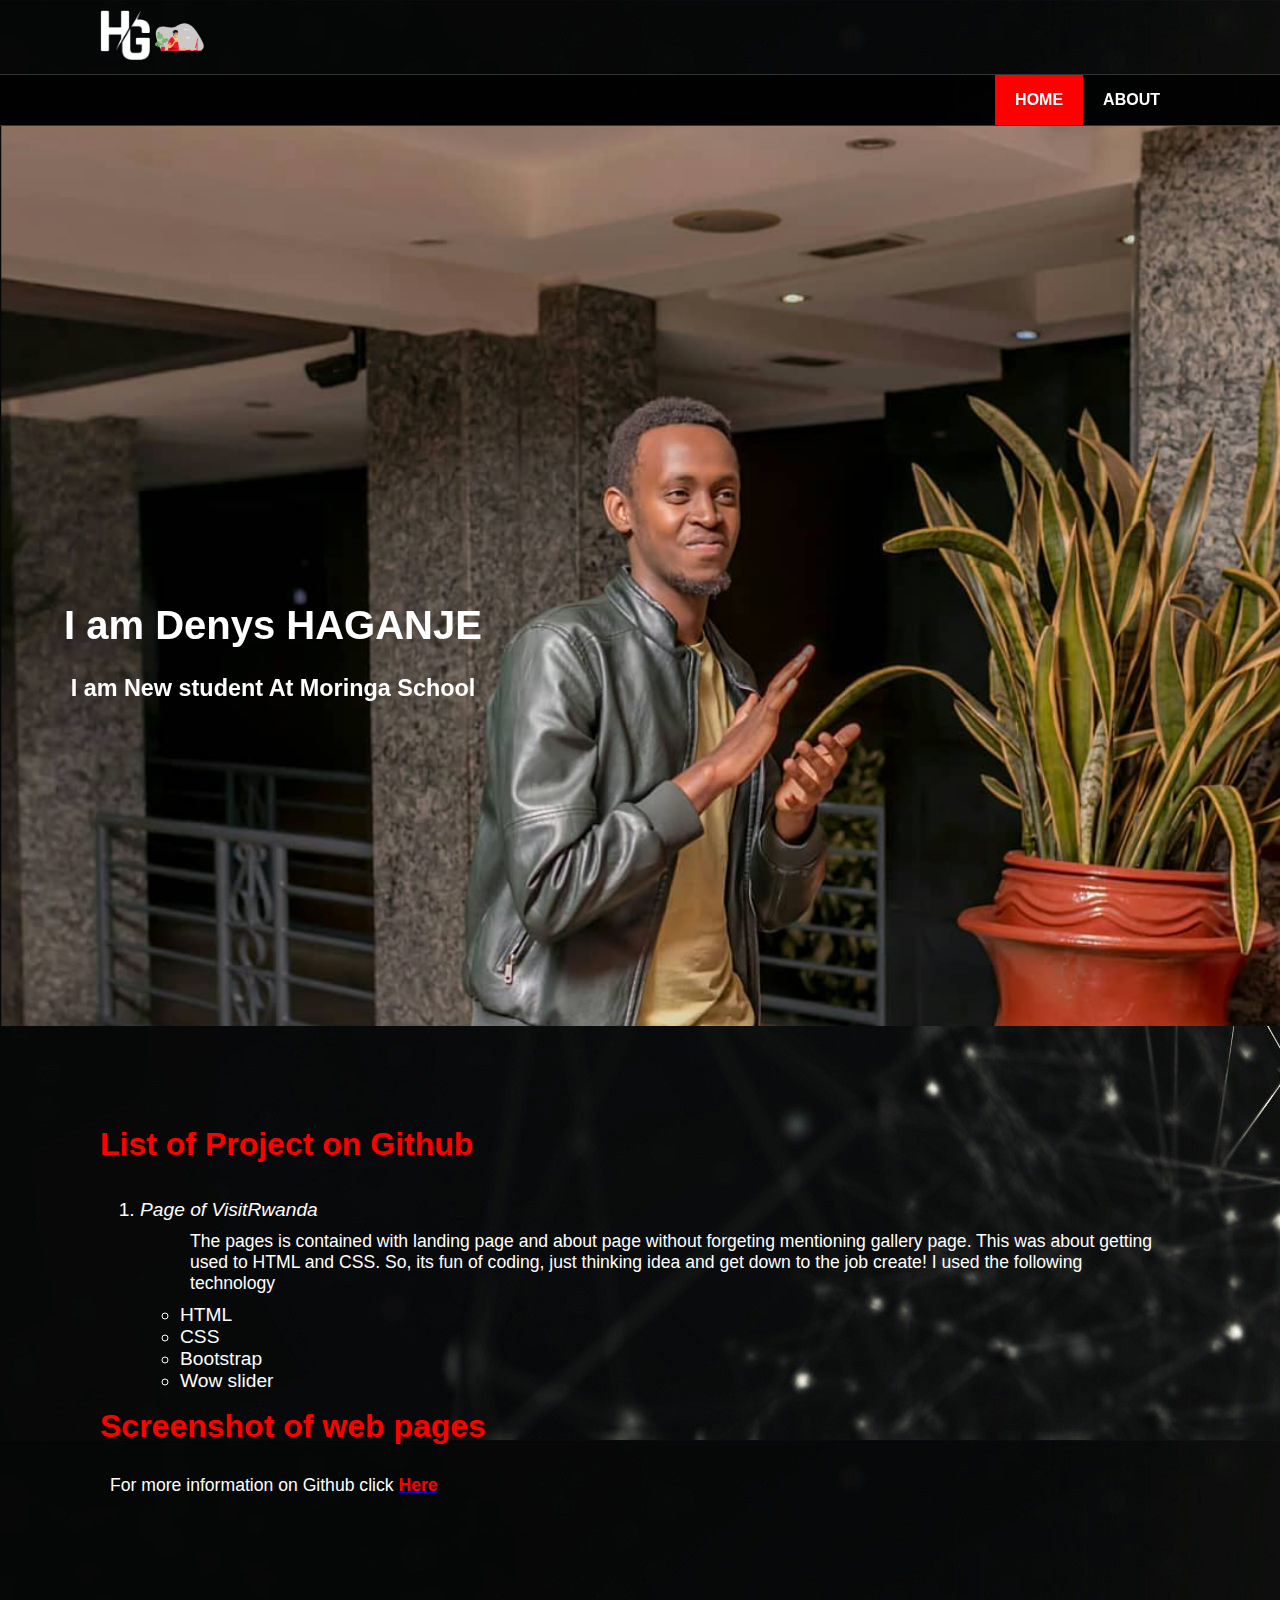
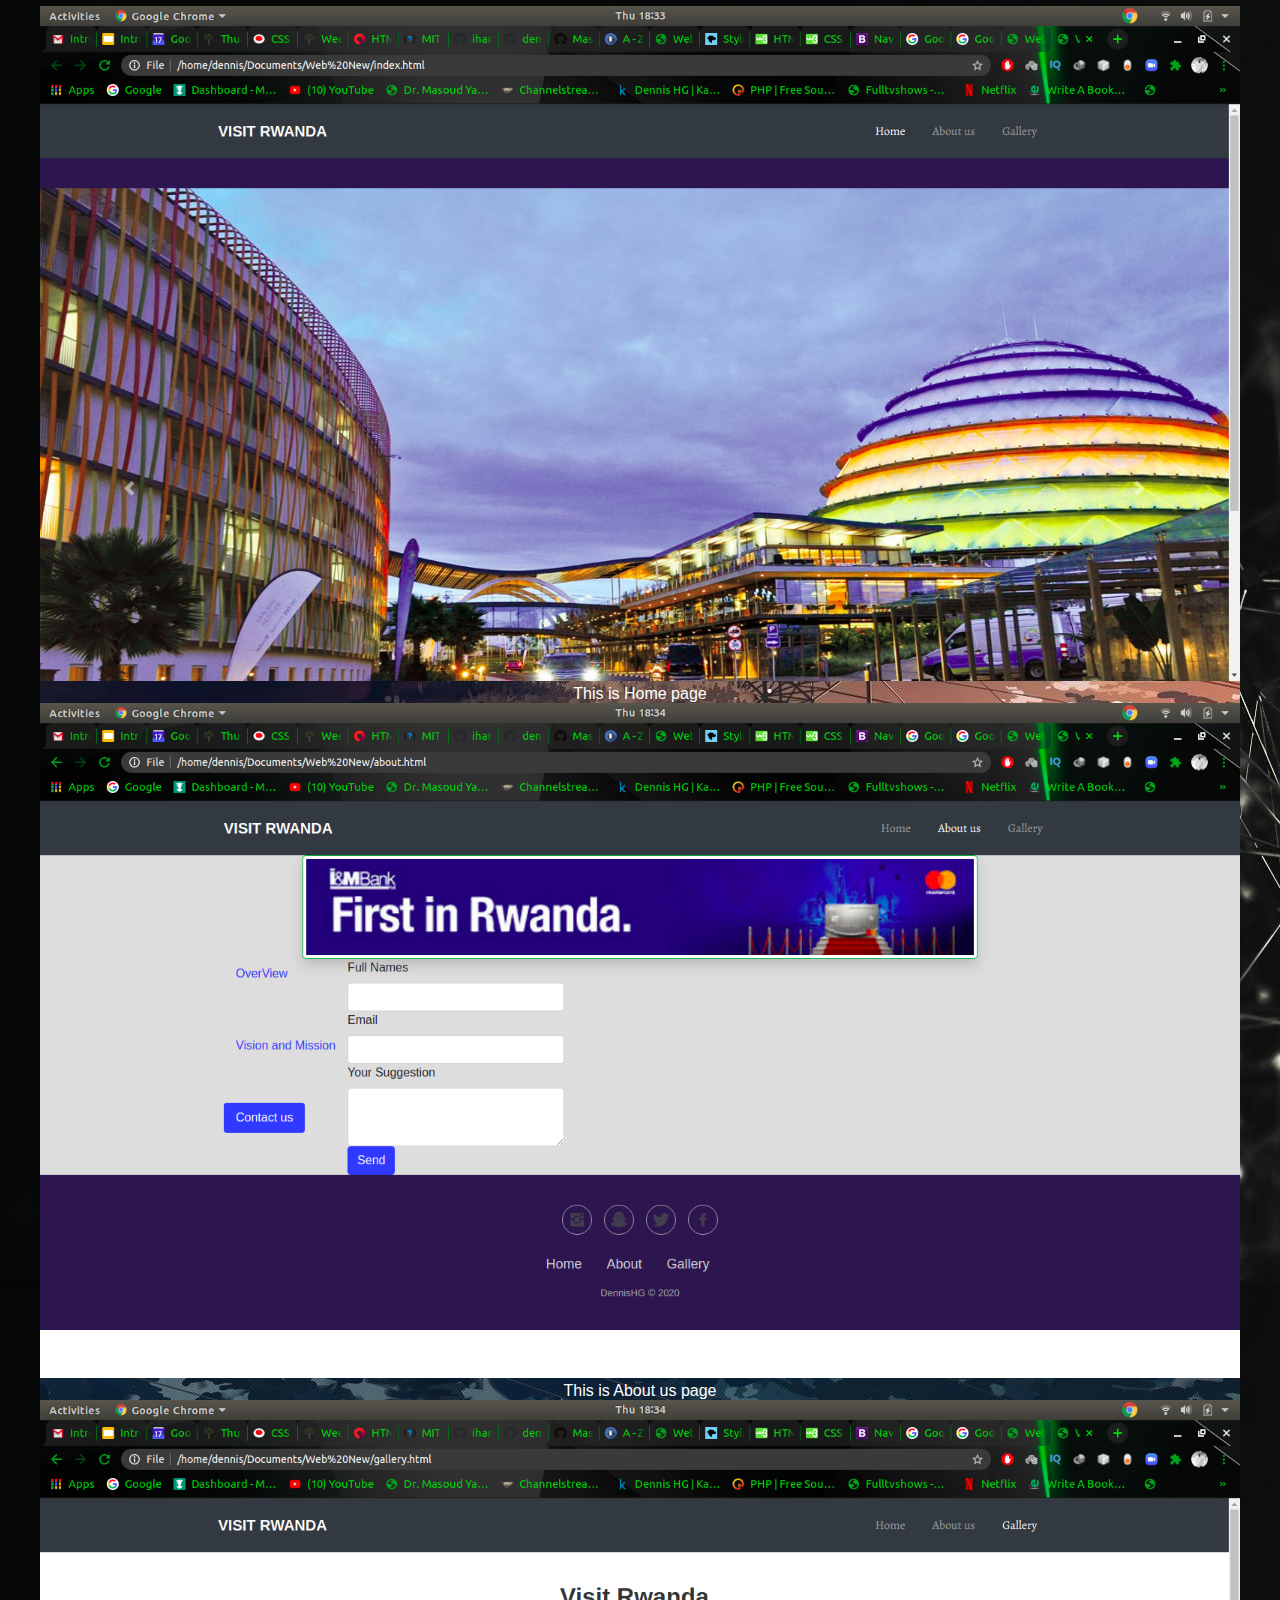
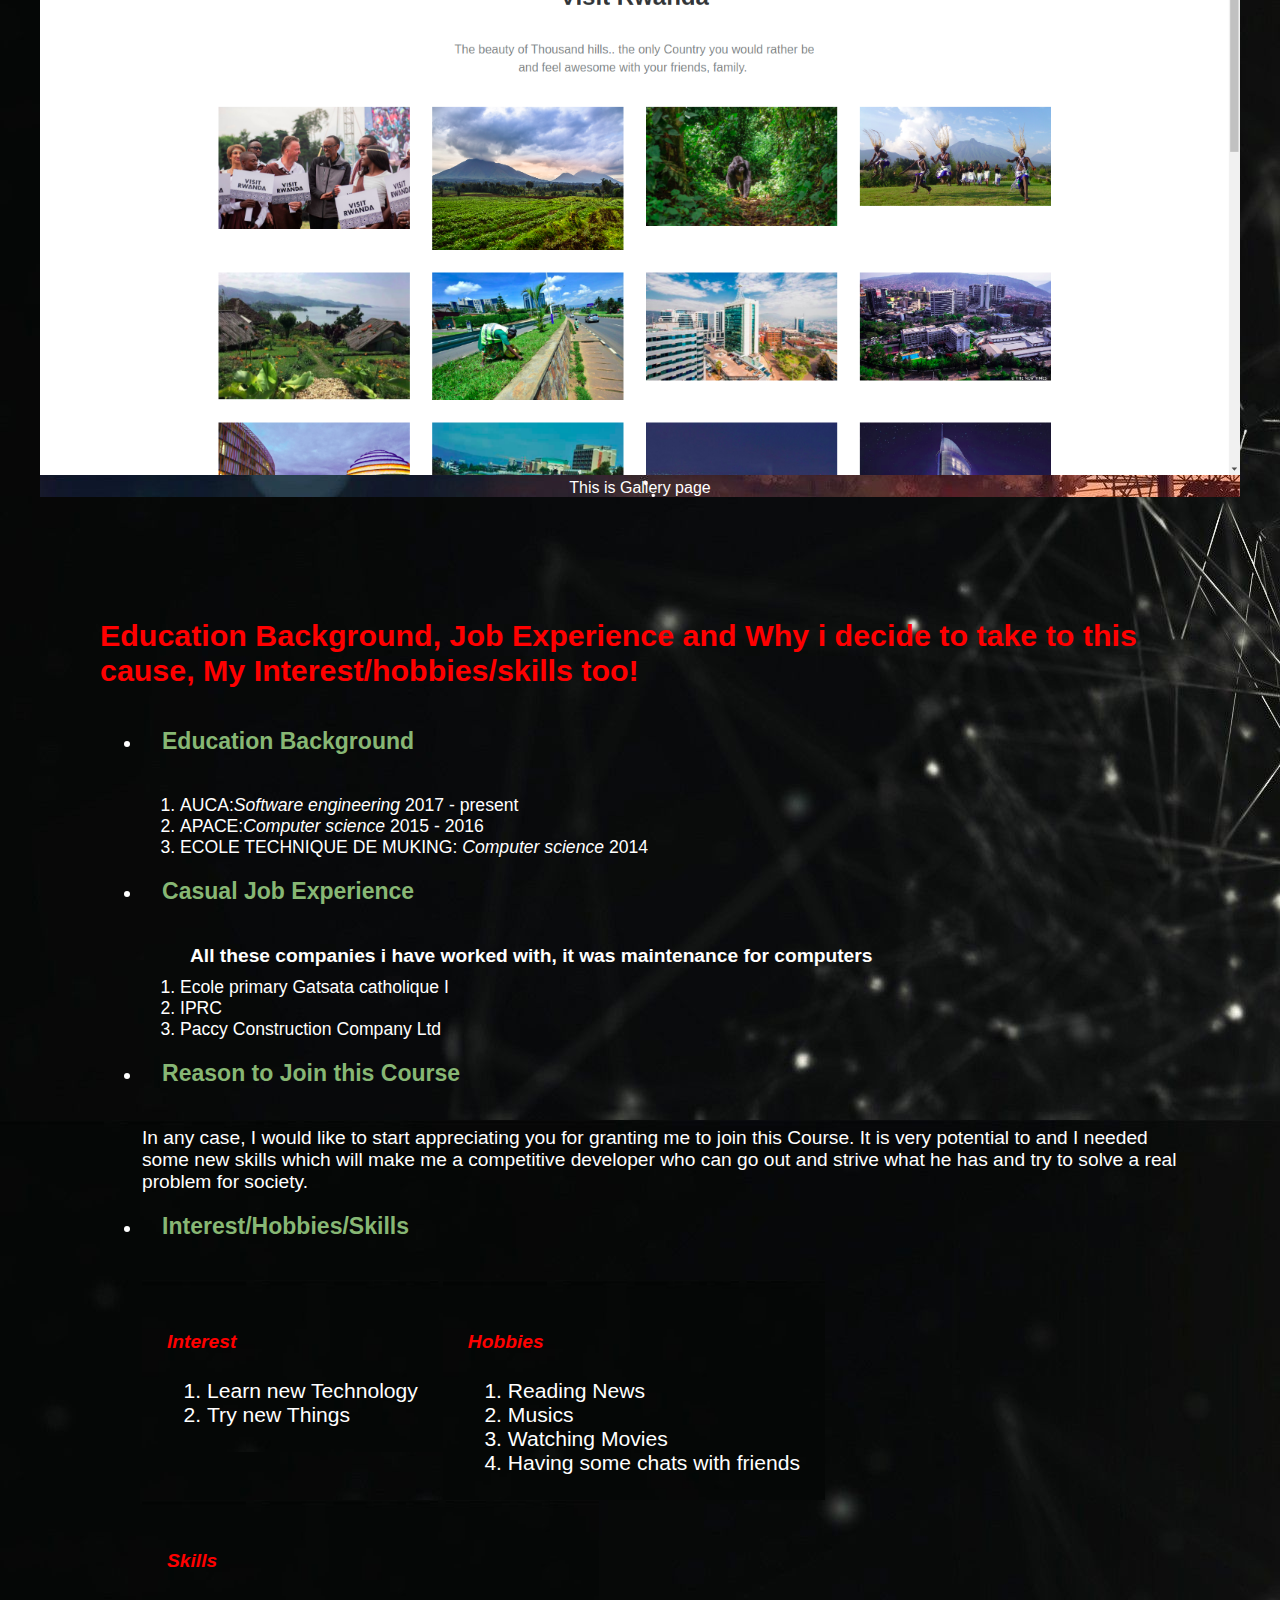
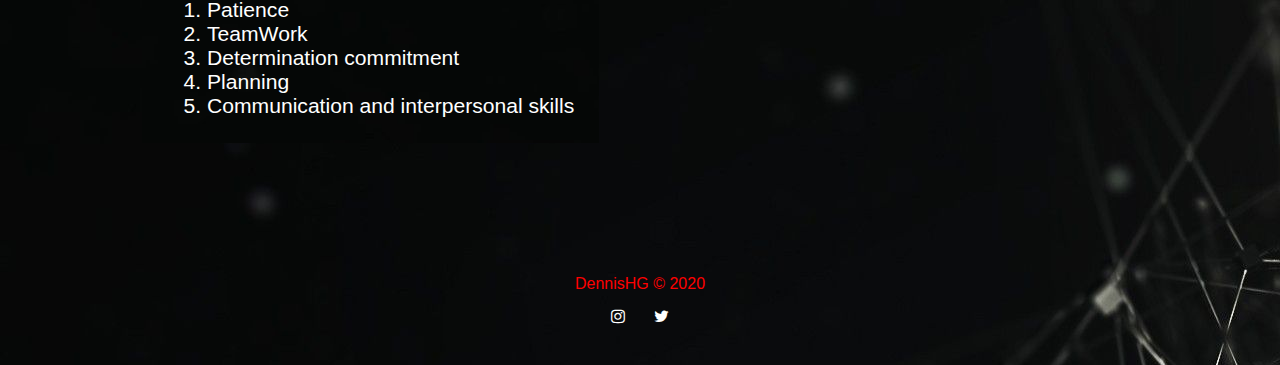
<file: index.html>
<!DOCTYPE html>
<html lang="en">

<head>
    <meta charset="UTF-8" />
    <meta name="viewport" content="width=device-width, initial-scale=1.0" />
    <link href="css/style.css" rel="stylesheet" type="text/css" media="all" />
    <link rel="stylesheet" href="https://cdnjs.cloudflare.com/ajax/libs/font-awesome/4.7.0/css/font-awesome.min.css">
    <title>Web Application</title>
</head>

<body>
    <header>
        <img src="images/hglogo.jpg" />
        <img src="images/giphy.gif" width="50px" />
    </header>

    <nav>
        <ul>
            <li><a href="index.html" class="active">Home</a></li>
            <li><a href="#middle">About</a></li>
        </ul>
    </nav>
    <section class="one">
        <div class="my-name">
            <h1>I am Denys HAGANJE</h1>
            <h3>I am New student At Moringa School</h3>
        </div>

    </section>
    <section class="two">
        <h2>List of Project on Github</h2>
        <ol>
            <li><em>Page of VisitRwanda</em></li>
            <ul>
                <p>The pages is contained with landing page and about page without forgeting mentioning gallery page. This was about getting used to HTML and CSS. So, its fun of coding, just thinking idea and get down to the job create! I used the following
                    technology
                </p>
                <li>HTML</li>
                <li>CSS</li>
                <li>Bootstrap</li>
                <li>Wow slider</li>
            </ul>
        </ol>
        <h2 class="text-center">Screenshot of web pages</h2>
        <p class="text-center">For more information on Github click
            <a href="https://github.com/dennishg32/SampleVistRwanda"> <span style="color:#f00; font-weight: bold; text-decoration: none;">Here</span></a>
        </p>

    </section>
    <div class="container">
        <div class="gallery">
            <img src="images/homepage.png">
            <div class="cmt">This is Home page</div>
        </div>

        <div class="gallery">
            <img src="images/about.png">
            <div class="cmt">This is About us page</div>
        </div>

        <div class="gallery">
            <img src="images/gallery.png">
            <div class="cmt">This is Gallery page</div>
        </div>
    </div>
    <h1 id="middle"></h1>
    <section class="three">

        <h1>Education Background, Job Experience and Why i decide to take to this cause, My Interest/hobbies/skills too!</h1>
        <ul>
            <li>
                <h2>Education Background</h2>
            </li>
            <ol>
                <li>AUCA:<em>Software engineering</em> 2017 - present</li>

                <li>APACE:<em>Computer science </em> 2015 - 2016</li>
                <li>ECOLE TECHNIQUE DE MUKING: <em>Computer science</em> 2014</li>
            </ol>
            <li>
                <h2>Casual Job Experience</h2>
            </li>
            <ol>
                <h6>
                    <strong>All these companies i have worked with, it was maintenance for
            computers</strong></h6>
                </h6>
                <li>Ecole primary Gatsata catholique I</li>
                <li>IPRC</li>
                <li>Paccy Construction Company Ltd</li>
            </ol>
            <li>
                <h2>Reason to Join this Course</h2>
                <p>In any case, I would like to start appreciating you for granting me to join this Course. It is very potential to and I needed some new skills which will make me a competitive developer who can go out and strive what he has and try to solve
                    a real problem for society.</p>
            </li>
            <li>
                <h2>Interest/Hobbies/Skills</h2>
                <div class="row">
                    <div class="column">
                        <span style="color:#f00; font-weight: bold;"><h4><em>Interest</em></h4></span>
                        <ol>
                            <li>Learn new Technology</li>
                            <li>Try new Things</li>
                        </ol>
                    </div>


                    <div class="column">
                        <span style="color:#f00; font-weight: bold;"><h4><em>Hobbies</em> </h4></span>
                        <ol>
                            <li>Reading News</li>
                            <li>Musics</li>
                            <li>Watching Movies</li>
                            <li>Having some chats with friends </li>
                        </ol>
                    </div>
                    <div class="column">
                        <span style="color:#f00; font-weight: bold;"><h4><em>Skills</em></h4></span>
                        <ol>
                            <li>Patience</li>
                            <li>TeamWork</li>
                            <li>Determination commitment</li>
                            <li>Planning</li>
                            <li>Communication and interpersonal skills</li>
                        </ol>
                    </div>
                </div>
            </li>
        </ul>
    </section>
    <section class="ftr">
        <footer>
            <p class="copyright">DennisHG © 2020<br>
                <a href="instagram.com/dennis_250" class="fa fa-instagram"></a>
                <a href="twitter.com/DennisHG_" class="fa fa-twitter"></a>
            </p>
        </footer>
    </section>
</body>

</html>
</file>
<file: css/style.css>
html,
body {
    margin: 0;
    font-family: Arial, Helvetica, sans-serif;
    padding: 0;
    background: url(../images/spider.jpg);
    scroll-behavior: smooth;
}

header {
    box-sizing: border-box;
    padding: 10px 100px;
}

img {
    height: 50px;
}

section {
    height: 10vh;
    width: 100%;
}

section.one {
    height: 100vh;
    background: url(../images/happyme.png);
    background-size: cover;
}

section.two {
    padding: 100px;
    height: auto;
    box-sizing: border-box;
}

section.two h2 {
    color: #f00;
    margin: 0;
    padding: 0 0 20px;
    font-size: 2em;
}

section.two p {
    font-size: 1.1em;
    color: white;
    padding: 0;
    margin: 10px;
}

section.two ul li {
    font-size: 1.2em;
    color: #f00;
    padding: 0;
    margin: 0;
}

section.two ol li {
    font-size: 1.2em;
    color: white;
    padding: 0;
    margin: 0;
}

.my-name {
    text-align: center;
    position: relative;
    top: 50%;
    float: left;
    left: 5%;
    color: white;
    font-size: 20px;
}

section.three {
    padding: 100px;
    height: auto;
    box-sizing: border-box;
}

section.three h2 {
    color: #87B774;
    margin: 20px;
    padding: 0 0 20px;
    font-size: 1.2em;
}

section.three h6 {
    color: white;
    font-size: 1.2em;
    margin: 10px;
    padding: 0;
}

section.three p {
    font-size: 1em;
    color: white;
    padding: 0;
    margin: 0;
}

section.three ul li {
    font-size: 1.2em;
    color: white;
    margin: 2px;
}

section.three ol li {
    font-size: 1.1em;
    color: white;
    padding: 0;
    margin: 0;
}

section.three h1 {
    color: #f00;
    margin: 0;
    padding: 0 0 20px;
    font-size: 1.9em;
}

nav {
    width: 100%;
    height: 50px;
    top: 0;
    position: sticky;
    background: rgba(0, 0, 0, .8);
    border-top: 1px solid rgba(255, 255, 255, .2);
    border-bottom: 1px solid rgba(255, 255, 255, .2);
}

nav ul li a:hover,
nav ul li a.active {
    background: #f00;
}

nav ul {
    display: flex;
    padding: 0 100px;
    margin: 0;
    float: right;
}

nav ul li {
    list-style: none;
}

nav ul li a {
    display: block;
    padding: 0 20px;
    color: white;
    text-decoration: none;
    font-weight: bold;
    text-transform: uppercase;
    line-height: 50px;
}

.column {
    float: left;
    background: url(../images/spider.jpg);
    padding: 25px;
    background-repeat: no-repeat;
    background-size: auto;
    ;
}

.middle {
    width: 50%;
}

.row:after {
    content: "";
    display: table;
    clear: both;
}

.container {
    max-width: 1200px;
    margin: auto;
    overflow: auto;
    background: url(../images/earth.jpg);
}

.gallery {
    margin: 0;
    float: left;
}

.gallery img {
    width: 100%;
    height: auto;
}

.cmt {
    padding: 0;
    color: white;
    text-align: center;
}

section.ftr p {
    color: #f00;
    text-align: center;
}

.fa {
    padding: 10px;
    font-size: 30px;
    width: auto;
    text-align: center;
    text-decoration: none;
    margin: 5px 2px;
}

.fa-instagram {
    color: white;
}

.fa-twitter {
    color: white;
}

@media screen and (min-width: 480px) and (max-width: 767px) {}
</file>
